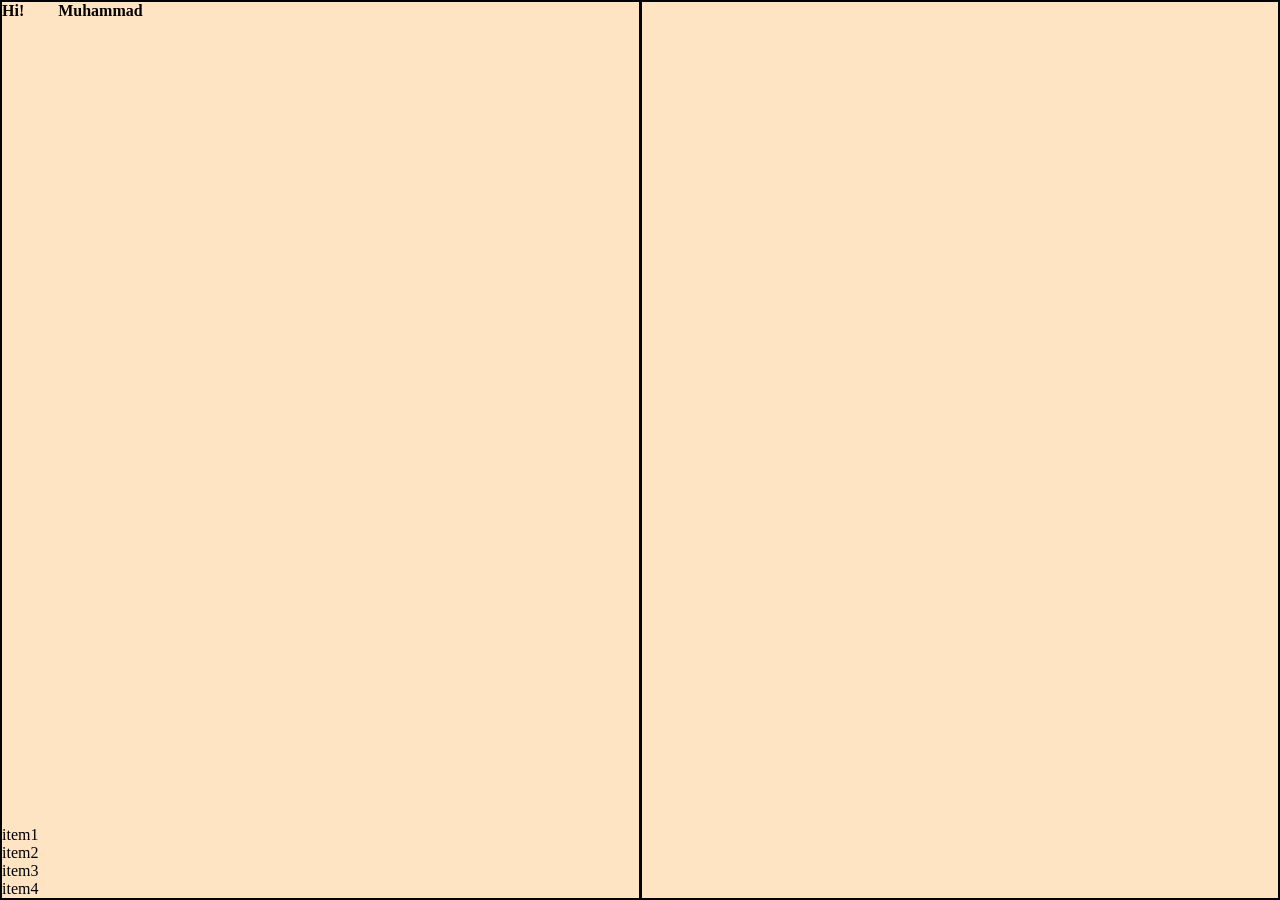
<file: question 2/index.html>
<!DOCTYPE html>
<html lang="en">
<head>
    <meta charset="UTF-8">
    <meta name="viewport" content="width=device-width, initial-scale=1.0">
    <title>Question 02</title>
    <link rel="stylesheet" href="style.css">
</head>
<body>
    <div class="main">
        <div class="parent">
            <div class="left">
                <h4>Hi! Muhammad</h4>
                <ul>
                    <li>item1</li>
                    <li>item2</li>
                    <li>item3</li>
                    <li>item4</li>
                </ul>
            </div>
            <div class="right">
            </div>
        </div>
    </div>
</body>
</html>
</file>
<file: question 2/style.css>
* {
    margin: 0;
    padding: 0;
    box-sizing: border-box;
}

html, body {
    width: 100%;
    height: 100%;
}

.main {
    width: 100%;
    height: 100%;
    background-color: bisque;
}

.parent {
    width: 100%;
    height: 100%;
    border: 2px solid black;
    display: flex;
}

.left {
    flex: 1;
    height: 100%;
    border-right: 3px solid black;
    display: flex;
    flex-direction: column;
    justify-content: space-between;
}

.right {
    flex: 1;
    height: 100%;
}

h4 {
    word-spacing: 30px;
}
</file>
